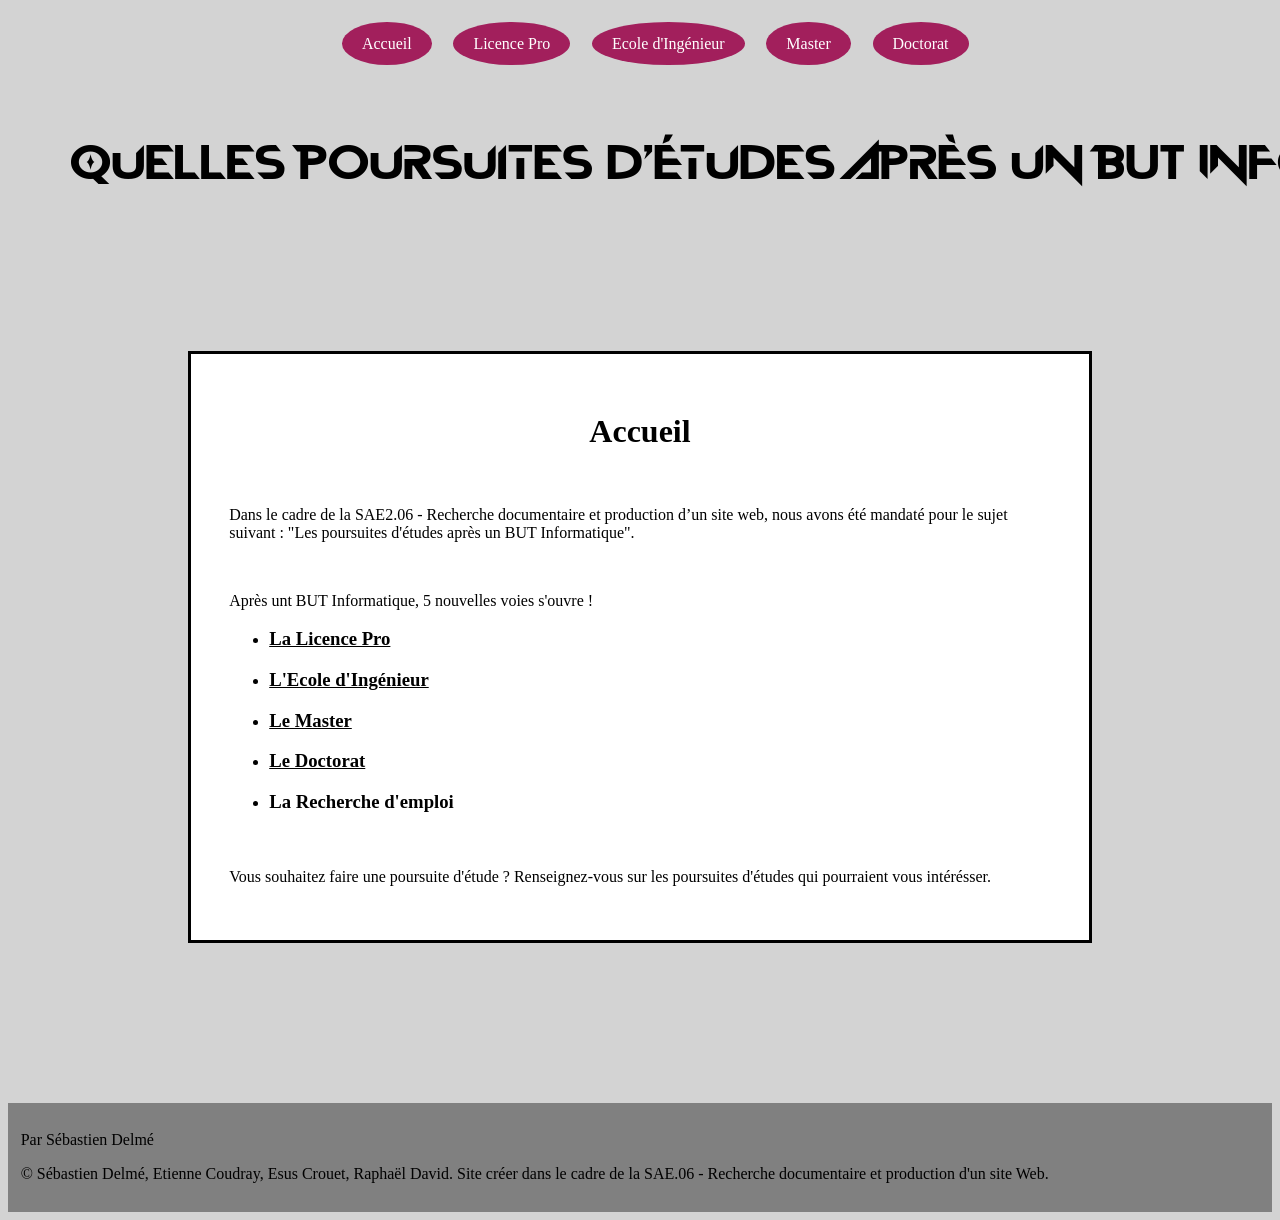
<file: index.html>
<!DOCTYPE html>
<html lang="fr">
<head>
    <meta charset="UTF-8">
    <meta name="viewport" content="width=device-width, initial-scale=1.0">
    <link rel="stylesheet" href="css/styles.css">
    <link rel="stylesheet" href="css/position.css">
    <title>Quelles poursuites d'études après un BUT Informatique ? - Acceuil</title>
</head>
<header>
    <nav>
        <ul>
            <li><a href="index.html">Accueil</a></li>
            <li><a href="html/licence-pro.html">Licence Pro</a></li>
            <li><a href="html/ingenieur.html">Ecole d'Ingénieur</a></li>
            <li><a href="html/master.html">Master</a></li>
            <li><a href="html/doctorat.html">Doctorat</a></li>
        </ul>
    </nav>
    <br>
    <br>
    <br>
    <a href="index.html"><img src="img/Banniere.png" alt="Bannière du site"></a>
</header>
<body>
    <main class="accueil">
        <h1>Accueil</h1>
        <br>
        <p>Dans le cadre de la SAE2.06 - Recherche documentaire et production d’un site web, nous avons été mandaté pour 
            le sujet suivant : "Les poursuites d'études après un BUT Informatique".
        </p>
        <br>
        <p>Après unt BUT Informatique, 5 nouvelles voies s'ouvre !
            <ul>
                <li><h3><a href="html/licence-pro.html">La Licence Pro</a></h3></li>
                <li><h3><a href="html/ingenieur.html">L'Ecole d'Ingénieur</a></h3></li>
                <li><h3><a href="html/master.html">Le Master</a></h3></li>
                <li><h3><a href="html/doctorat.html">Le Doctorat</a></h3></li>
                <li><h3>La Recherche d'emploi</h3></li>
            </ul>
            <br>
            <br>
            Vous souhaitez faire une poursuite d'étude ? Renseignez-vous sur les poursuites d'études qui pourraient vous intérésser.
        </p>
    </main>
</body>
<footer>
    <p>Par Sébastien Delmé</p>
    <p>© Sébastien Delmé, Etienne Coudray, Esus Crouet, Raphaël David. Site créer dans le cadre de la SAE.06 - Recherche documentaire et production d'un site Web.</p>
</footer>
</html>
</file>
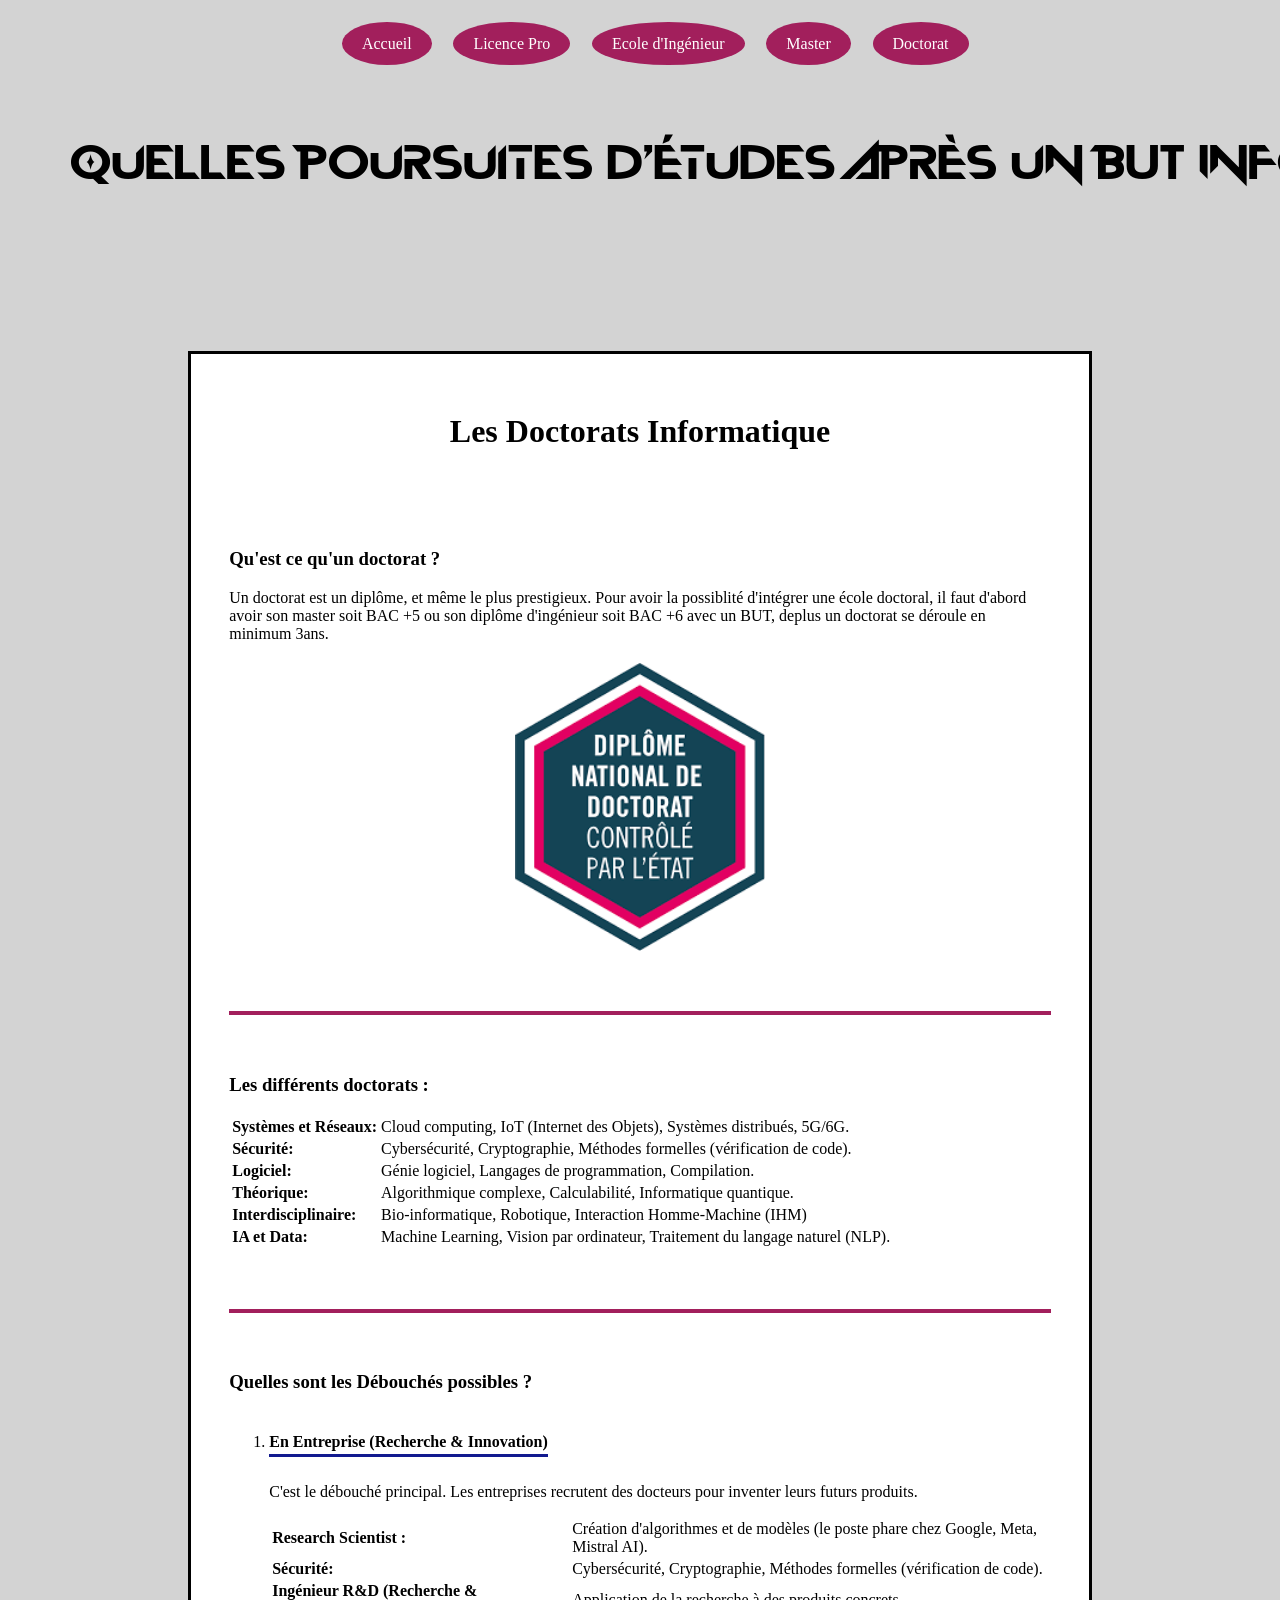
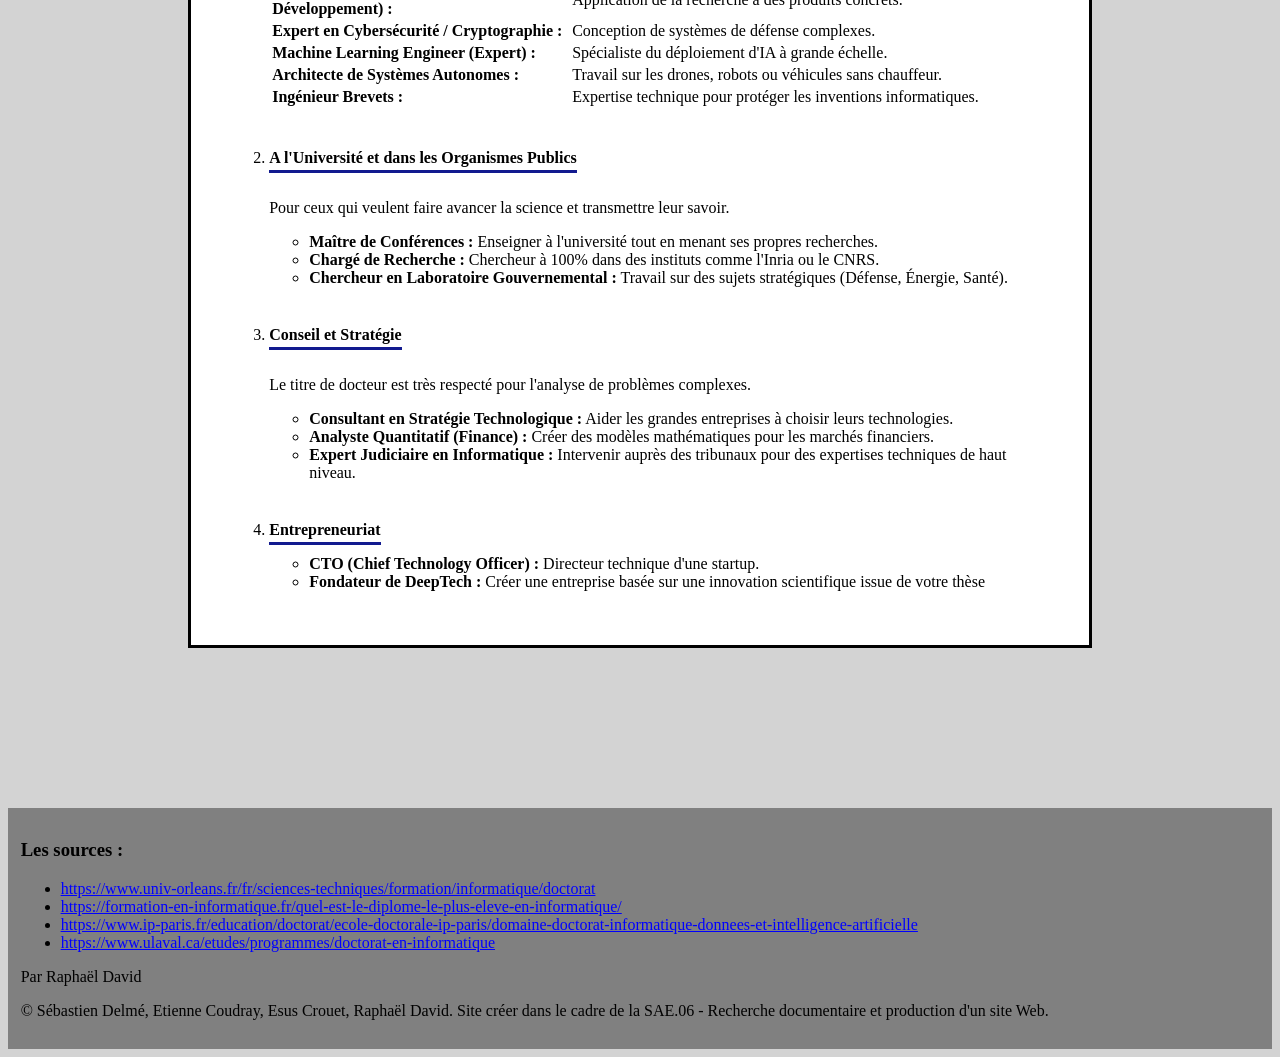
<file: html/doctorat.html>
<!DOCTYPE html>
<html lang = "fr">
<head>
    <meta charset="UTF-8">
    <meta name="viewport" content="width=device-width, initial-scale=1.0">
    <link rel="stylesheet" href="../css/styles.css">
    <link rel="stylesheet" href="../css/position.css">
    <title>Quelles poursuites d'études après un BUT Informatique ? - Doctorat</title>
</head>
<header>
    <nav>
        <ul>
            <li><a href="../index.html">Accueil</a></li>
            <li><a href="licence-pro.html">Licence Pro</a></li>
            <li><a href="ingenieur.html">Ecole d'Ingénieur</a></li>
            <li><a href="master.html">Master</a></li>
            <li><a href="doctorat.html">Doctorat</a></li>
        </ul>
    </nav>
    <br>
    <br>
    <br>
    <a href="../index.html"><img src="../img/Banniere.png" alt="Bannière du site"></a>
</header>
<body>
    <main class="doctorat">
        <h1>Les Doctorats Informatique</h1>
        <br>
        <section>
            <h3>Qu'est ce qu'un doctorat ?</h3>
            <p>Un doctorat est un diplôme, et même le plus prestigieux. Pour avoir la possiblité d'intégrer une école doctoral, il faut d'abord avoir son master soit BAC +5 ou son diplôme d'ingénieur soit BAC +6 avec un BUT, deplus un doctorat se déroule en minimum 3ans.</p>
        </section>
        <img src="../img/imgdoctorat.png" alt="diplome doctorat informatique" class="img-doctorat">
        <section>
            <h3>Les différents doctorats :</h3>
            <table>
            <tr>
                <th>Systèmes et Réseaux:</th>
                <td>Cloud computing, IoT (Internet des Objets), Systèmes distribués, 5G/6G.</td>
            </tr>
            <tr>
                <th>Sécurité:</th>
                <td>Cybersécurité, Cryptographie, Méthodes formelles (vérification de code).</td>
            </tr>
            <tr>
                <th>Logiciel:</th>
                <td>Génie logiciel, Langages de programmation, Compilation.</td>
            </tr>
            <tr>
                <th>Théorique:</th>
                <td>Algorithmique complexe, Calculabilité, Informatique quantique.</td>
            </tr>
            <tr>
                <th>Interdisciplinaire:</th>
                <td>Bio-informatique, Robotique, Interaction Homme-Machine (IHM)</td>
            </tr>
                <tr>
                    <th>IA et Data:</th>
                    <td>Machine Learning, Vision par ordinateur, Traitement du langage naturel (NLP).</td>
                </tr>
            </table>
        </section>
        <section>
            <h3>Quelles sont les Débouchés possibles ?</h3>
            <ol>
                <li>
                    <h4>En Entreprise (Recherche & Innovation)</h4>
                </li>
                <p>C'est le débouché principal. Les entreprises recrutent des docteurs pour inventer leurs futurs produits.</p>
                <table>
                    <tr>
                        <th>Research Scientist :</th>
                        <td>Création d'algorithmes et de modèles (le poste phare chez Google, Meta, Mistral AI).</td>
                    </tr>
                    <tr>
                        <th>Sécurité:</th>
                        <td>Cybersécurité, Cryptographie, Méthodes formelles (vérification de code).</td>
                    </tr>
                    <tr>
                        <th>Ingénieur R&D (Recherche & Développement) : </th>
                        <td>Application de la recherche à des produits concrets.</td>
                    </tr>
                    <tr>
                        <th>Expert en Cybersécurité / Cryptographie : </th>
                        <td>Conception de systèmes de défense complexes.</td>
                    </tr>
                    <tr>
                        <th>Machine Learning Engineer (Expert) :</th>
                        <td>Spécialiste du déploiement d'IA à grande échelle.</td>
                    </tr>
                    <tr>
                        <th>Architecte de Systèmes Autonomes : </th>
                        <td>Travail sur les drones, robots ou véhicules sans chauffeur.</td>
                    </tr>
                    <tr>
                        <th>Ingénieur Brevets : </th>
                        <td>Expertise technique pour protéger les inventions informatiques.</td>
                    </tr>
                </table>
                <br>
                <li>
                    <h4>A l'Université et dans les Organismes Publics</h4>
                </li>
                <p>Pour ceux qui veulent faire avancer la science et transmettre leur savoir.</p>
                <ul>
                    <li><strong>Maître de Conférences :</strong> Enseigner à l'université tout en menant ses propres recherches.</li>
                    <li><strong>Chargé de Recherche :</strong> Chercheur à 100% dans des instituts comme l'Inria ou le CNRS.</li>
                    <li><strong>Chercheur en Laboratoire Gouvernemental :</strong> Travail sur des sujets stratégiques (Défense, Énergie, Santé).</li>
                </ul>
                <br>
                <li>
                    <h4>Conseil et Stratégie</h4>
                </li>
                <p>Le titre de docteur est très respecté pour l'analyse de problèmes complexes.</p>
                <ul>
                    <li><strong>Consultant en Stratégie Technologique :</strong> Aider les grandes entreprises à choisir leurs technologies.</li>
                    <li><strong>Analyste Quantitatif (Finance) :</strong> Créer des modèles mathématiques pour les marchés financiers.</li>
                    <li><strong>Expert Judiciaire en Informatique :</strong> Intervenir auprès des tribunaux pour des expertises techniques de haut niveau.</li>
                </ul>
                <br>
                <li>
                    <h4>Entrepreneuriat</h4>
                </li>
                <ul>
                    <li><strong>CTO (Chief Technology Officer) :</strong> Directeur technique d'une startup.</li>
                    <li><strong>Fondateur de DeepTech :</strong> Créer une entreprise basée sur une innovation scientifique issue de votre thèse</li>
                </ul>
            </ol>
        </section>
    </main>
</body>
<footer>
    <section>
        <h3>Les sources :</h3>
        <ul>
            <li><a href="https://www.univ-orleans.fr/fr/sciences-techniques/formation/informatique/doctorat">https://www.univ-orleans.fr/fr/sciences-techniques/formation/informatique/doctorat</a></li>
            <li><a href="https://formation-en-informatique.fr/quel-est-le-diplome-le-plus-eleve-en-informatique/">https://formation-en-informatique.fr/quel-est-le-diplome-le-plus-eleve-en-informatique/</a></li>
            <li><a href="https://www.ip-paris.fr/education/doctorat/ecole-doctorale-ip-paris/domaine-doctorat-informatique-donnees-et-intelligence-artificielle">https://www.ip-paris.fr/education/doctorat/ecole-doctorale-ip-paris/domaine-doctorat-informatique-donnees-et-intelligence-artificielle</a></li>
            <li><a href="https://www.ulaval.ca/etudes/programmes/doctorat-en-informatique">https://www.ulaval.ca/etudes/programmes/doctorat-en-informatique</a></li>
        </ul>
    </section>
    <p>Par Raphaël David</p>
    <p>© Sébastien Delmé, Etienne Coudray, Esus Crouet, Raphaël David. Site créer dans le cadre de la SAE.06 - Recherche documentaire et production d'un site Web.</p>
</footer>
</html>
</file>
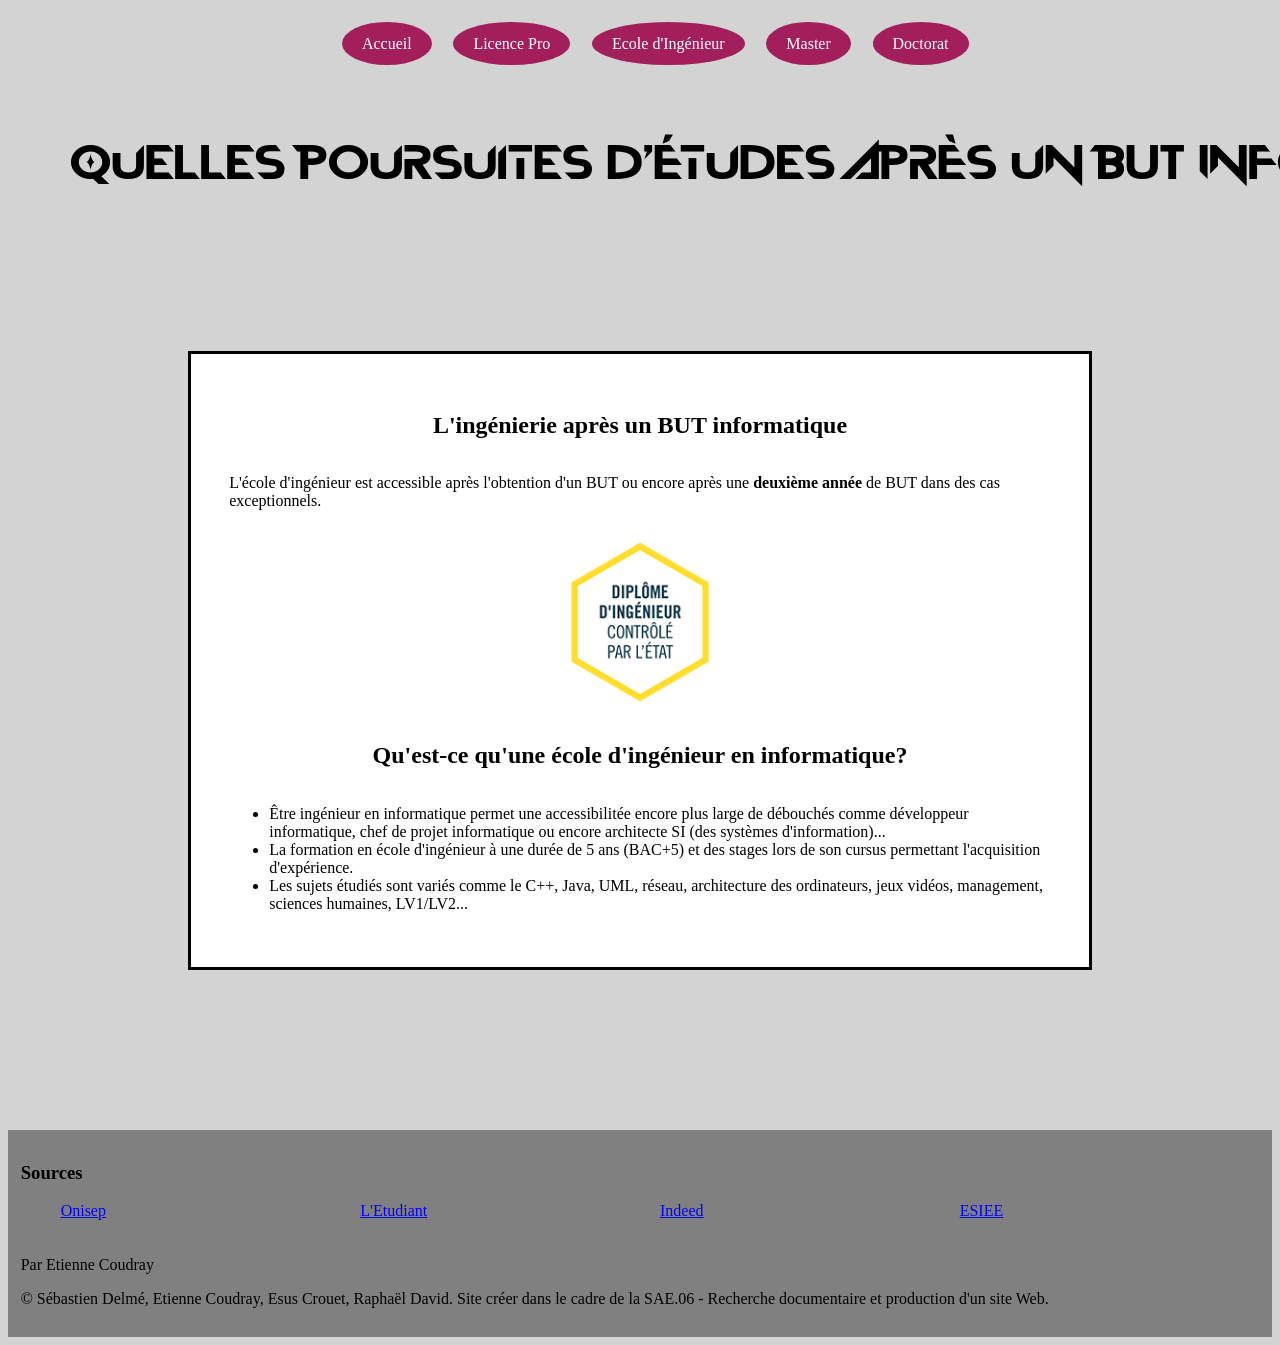
<file: html/ingenieur.html>
<!DOCTYPE html>
<html lang="fr">
<head>
    <meta charset="UTF-8">
    <meta name="viewport" content="width=device-width, initial-scale=1.0">
    <link rel="stylesheet" href="../css/styles.css">
    <link rel="stylesheet" href="../css/position.css">
    <title>Quelles poursuites d'études après un BUT Informatique ? - Ecole d'Ingénieur</title>
</head>
<header>
    <nav>
        <ul>
            <li><a href="../index.html">Accueil</a></li>
            <li><a href="licence-pro.html">Licence Pro</a></li>
            <li><a href="ingenieur.html">Ecole d'Ingénieur</a></li>
            <li><a href="master.html">Master</a></li>
            <li><a href="doctorat.html">Doctorat</a></li>
        </ul>
    </nav>
    <br>
    <br>
    <br>
    <img src="../img/Banniere.png" alt="Bannière du site">
</header>
<body>
    <main class="inge">
        <h2>L'ingénierie après un BUT informatique</h2>
        <p>L'école d'ingénieur est accessible après l'obtention d'un BUT ou encore après une <strong>deuxième année</strong> de BUT dans des cas exceptionnels.</p>
        <div><img src="../img/diplome_inge.png" alt="diplome d'ingenieur"></div>
        <h2>Qu'est-ce qu'une école d'ingénieur en informatique?</h2>
        <ul>
            <li>Être ingénieur en informatique permet une accessibilitée encore plus large de débouchés comme développeur informatique, chef de projet informatique ou encore architecte SI (des systèmes d'information)...</li>
            <li>La formation en école d'ingénieur à une durée de 5 ans (BAC+5) et des stages lors de son cursus permettant l'acquisition d'expérience.</li>
            <li>Les sujets étudiés sont variés comme le C++, Java, UML, réseau, architecture des ordinateurs, jeux vidéos, management, sciences humaines, LV1/LV2...</li>
        </ul>
    </main>
</body>
<footer class="footinge">
    <h3>Sources</h3>
    <ul>
        <li><a href="https://www.onisep.fr/formation/les-principaux-domaines-de-formation/les-ecoles-d-ingenieurs/les-differentes-voies-d-acces-en-ecole-d-ingenieurs">Onisep</a></li>
        <li><a href="https://www.letudiant.fr/etudes/ecole-ingenieur/une-passerelle-entre-2e-annee-de-but-et-ecoles-d-ingenieurs-des-la-rentree-2023.html">L'Etudiant</a></li>
        <li><a href="https://fr.indeed.com/conseils-carrieres/trouver-un-emploi/ingenieur-informatique-debouches">Indeed</a></li>
        <li><a href="https://www.esiee.fr/formations/ingenieur/filieres/informatique">ESIEE</a></li>
    </ul>
    <p>Par Etienne Coudray</p>
    <p>© Sébastien Delmé, Etienne Coudray, Esus Crouet, Raphaël David. Site créer dans le cadre de la SAE.06 - Recherche documentaire et production d'un site Web.</p>
</footer>
</html>
</file>
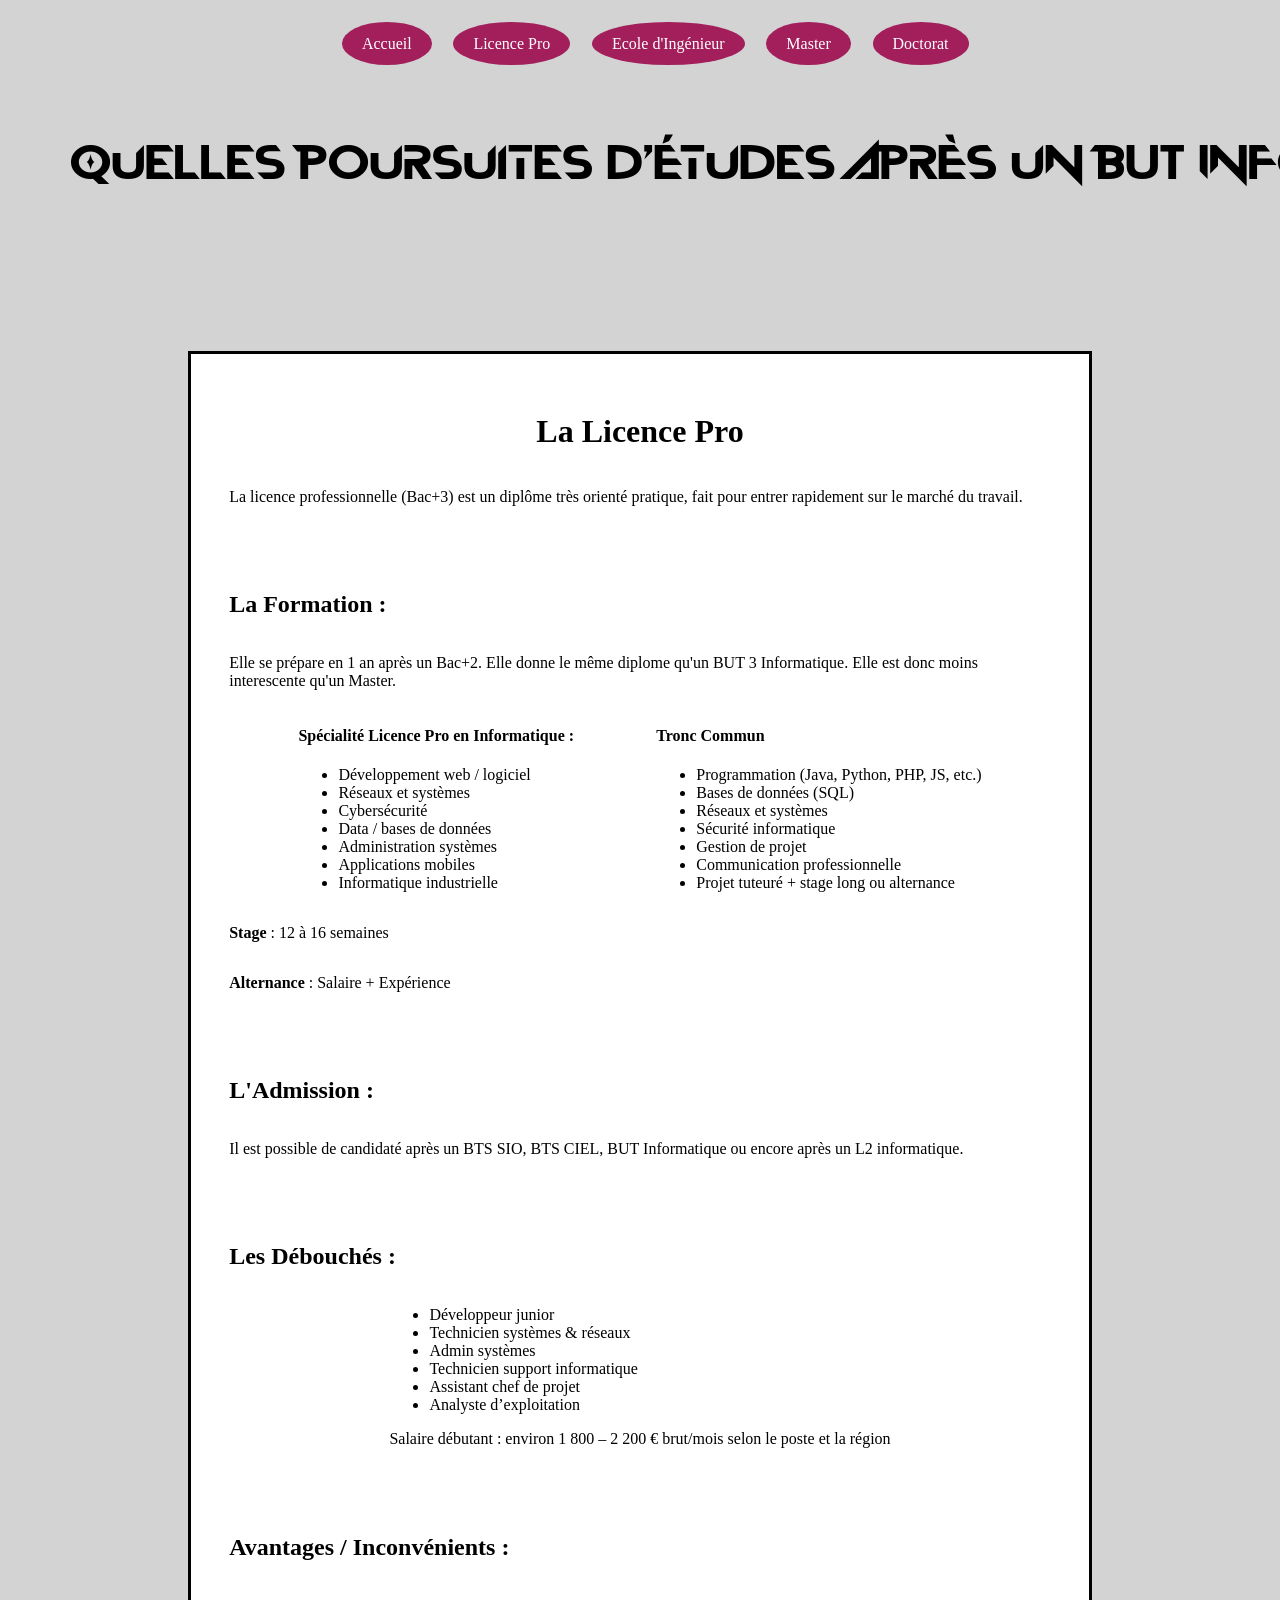
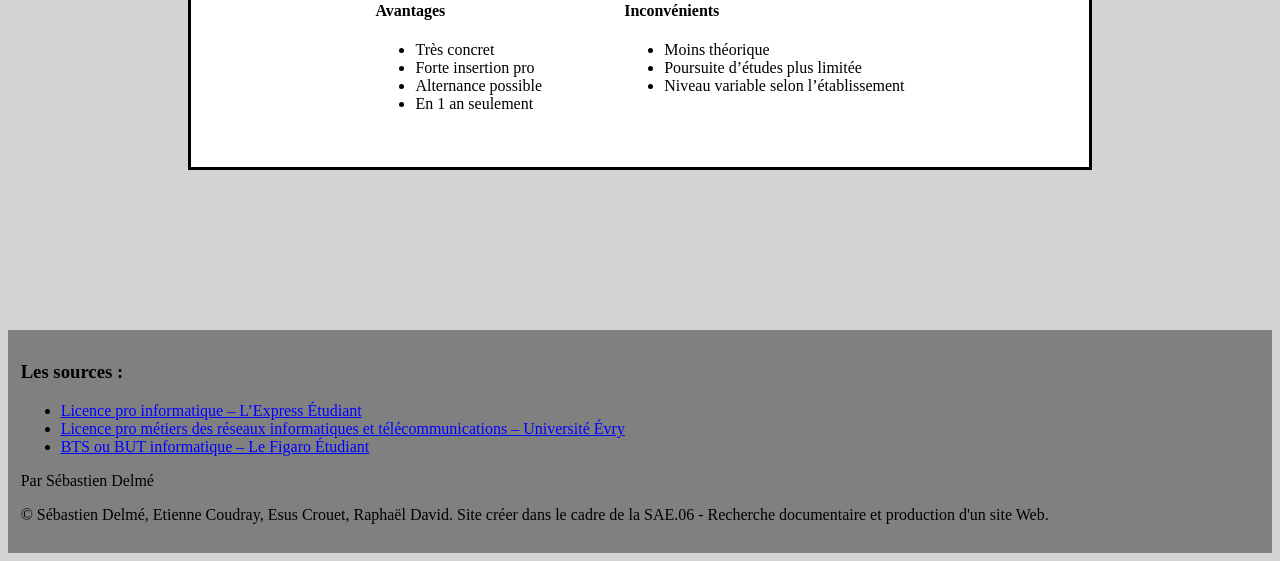
<file: html/licence-pro.html>
<!DOCTYPE html>
<html lang="fr">
<head>
    <meta charset="UTF-8">
    <meta name="viewport" content="width=device-width, initial-scale=1.0">
    <link rel="stylesheet" href="../css/styles.css">
    <link rel="stylesheet" href="../css/position.css">
    <title>Quelles poursuites d'études après un BUT Informatique ? - Licence Pro</title>
</head>
<header>
    <nav>
        <ul>
            <li><a href="../index.html">Accueil</a></li>
            <li><a href="licence-pro.html">Licence Pro</a></li>
            <li><a href="ingenieur.html">Ecole d'Ingénieur</a></li>
            <li><a href="master.html">Master</a></li>
            <li><a href="doctorat.html">Doctorat</a></li>
        </ul>
    </nav>
    <br>
    <br>
    <br>
    <a href="../index.html"><img src="../img/Banniere.png" alt="Bannière du site"></a>
</header>
<body>
    <main class="licence-pro">
        <h1>La Licence Pro</h1>
        <br>
        <p>La licence professionnelle (Bac+3) est un diplôme très orienté pratique, fait pour entrer rapidement sur le marché du travail.</p>
        <h2>La Formation :</h2>
        <p>Elle se prépare en 1 an après un Bac+2. Elle donne le même diplome qu'un BUT 3 Informatique. Elle est donc moins interescente qu'un Master.</p>
        <section class="cours">
            <h4>Spécialité Licence Pro en Informatique :</h4>
            <p><ul>
                <li>Développement web / logiciel</li>
                <li>Réseaux et systèmes</li>
                <li>Cybersécurité</li>
                <li>Data / bases de données</li>
                <li>Administration systèmes</li>
                <li>Applications mobiles</li>
                <li>Informatique industrielle</li>
            </ul></p>
        </section>
        <section class="cours">
            <h4>Tronc Commun</h4>
            <p><ul>
                <li>Programmation (Java, Python, PHP, JS, etc.)</li>
                <li>Bases de données (SQL)</li>
                <li>Réseaux et systèmes</li>
                <li>Sécurité informatique</li>
                <li>Gestion de projet</li>
                <li>Communication professionnelle</li>
                <li>Projet tuteuré + stage long ou alternance</li>
            </ul></p>
        </section>
        <p><strong>Stage</strong> : 12 à 16 semaines</p>
        <p><strong>Alternance</strong> : Salaire + Expérience</p>
        <h2>L'Admission :</h2>
        <p>Il est possible de candidaté après un BTS SIO, BTS CIEL, BUT Informatique ou encore après un L2 informatique.</p>
        <h2>Les Débouchés :</h2>
        <section>
            <ul>
                <li>Développeur junior</li>
                <li>Technicien systèmes & réseaux</li>
                <li>Admin systèmes</li>
                <li>Technicien support informatique</li>
                <li>Assistant chef de projet</li>
                <li>Analyste d’exploitation</li>
             </ul>
             <p>Salaire débutant : environ 1 800 – 2 200 € brut/mois selon le poste et la région</p>
        </section>
        <h2>Avantages / Inconvénients :</h2>
        <section class="cours">
            <h4>Avantages</h4>
            <ul>
                <li>Très concret</li>
                <li>Forte insertion pro</li>
                <li>Alternance possible</li>
                <li>En 1 an seulement</li>
            </ul>
        </section>
        <section class="cours">
            <h4>Inconvénients</h4>
            <ul>
                <li>Moins théorique</li>
                <li>Poursuite d’études plus limitée</li>
                <li>Niveau variable selon l’établissement</li>
            </ul>
        </section>
    </main>
</body>
<footer>
    <section>
        <h3>Les sources :</h3>
        <ul>
            <li><a href="https://lexpress-education.com/diplomes/licences-pro/licence-pro-metiers-de-linformatique/" target="_blank">
            Licence pro informatique – L’Express Étudiant
            </a></li>
            <li><a href="https://formations.univ-evry.fr/plugins/evry/odf/_content/program-licence-professionnelle-metiers-des-reseaux-informatiques-et-telecommunications-2-2-2-2.pdf" target="_blank">
            Licence pro métiers des réseaux informatiques et télécommunications – Université Évry
            </a></li>
            <li><a href="https://etudiant.lefigaro.fr/article/bts-choisir-une-filiere-informatique-apres-le-bac-et-se-preparer_29c7ba0c-c706-11ec-9eb1-847599234f1b/" target="_blank">
            BTS ou BUT informatique – Le Figaro Étudiant
            </a></li>
        </ul>
    </section>
    <p>Par Sébastien Delmé</p>
    <p>© Sébastien Delmé, Etienne Coudray, Esus Crouet, Raphaël David. Site créer dans le cadre de la SAE.06 - Recherche documentaire et production d'un site Web.</p>
</footer>
</html>
</file>
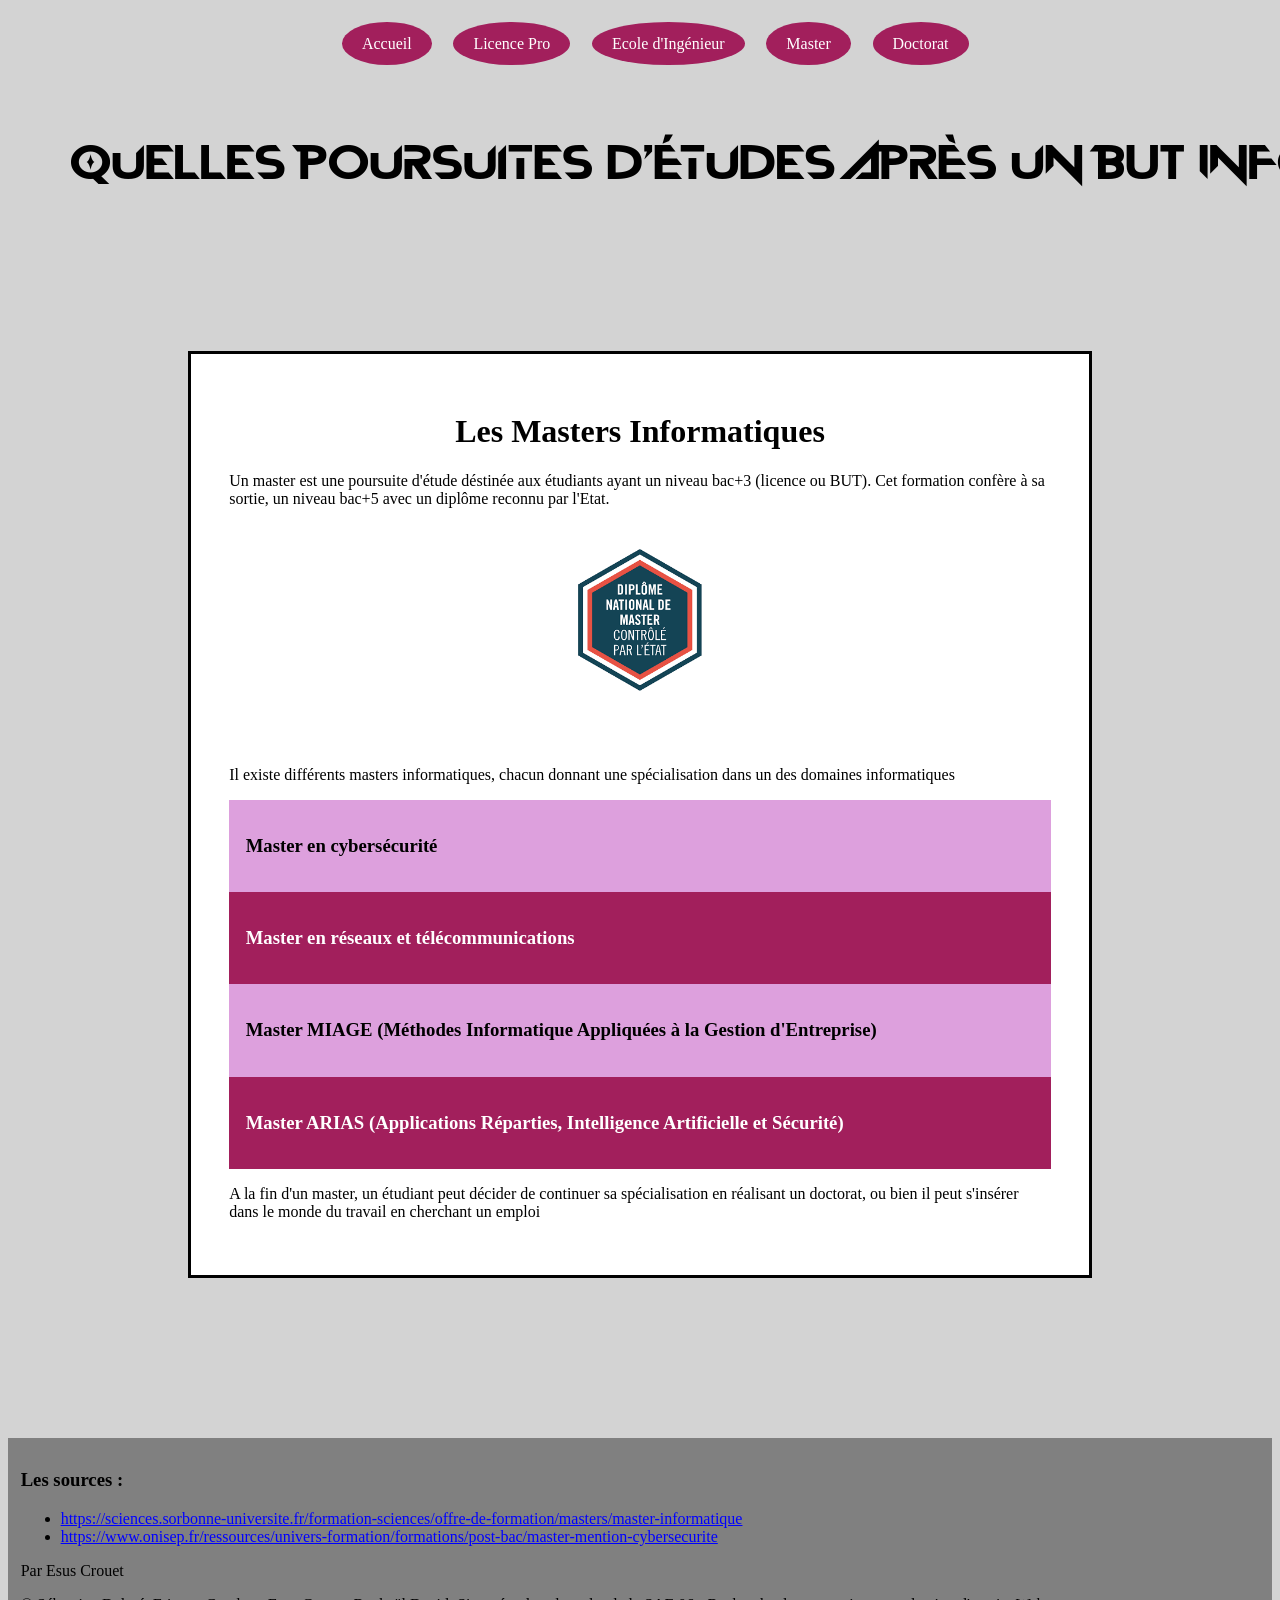
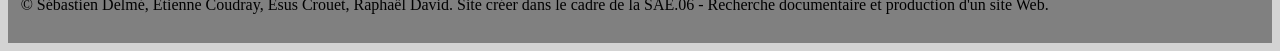
<file: html/master.html>
<!DOCTYPE html>
<html lang="fr">
<head>
    <meta charset="UTF-8">
    <meta name="viewport" content="width=device-width, initial-scale=1.0">
    <link rel="stylesheet" href="../css/styles.css">
    <link rel="stylesheet" href="../css/position.css">
    <title>Quelles poursuites d'études après un BUT Informatique ? - Master</title>
</head>
<header>
    <nav>
        <ul>
            <li><a href="../index.html">Accueil</a></li>
            <li><a href="licence-pro.html">Licence Pro</a></li>
            <li><a href="ingenieur.html">Ecole d'Ingénieur</a></li>
            <li><a href="master.html">Master</a></li>
            <li><a href="doctorat.html">Doctorat</a></li>
        </ul>
    </nav>
    <br>
    <br>
    <br>
    <a href="../index.html"><img src="../img/Banniere.png" alt="Bannière du site"></a>
</header>
<body>
    <main class="master">
        <h1>Les Masters Informatiques</h1>
        <p>Un master est une poursuite d'étude déstinée aux étudiants ayant un niveau bac+3 (licence ou BUT). Cet formation confère à sa sortie, un niveau bac+5 avec un diplôme reconnu par l'Etat.</p>
        <div>
            <img src="../img/master.png" alt="Master Informatique">
        </div>
        <br>
        <p>Il existe différents masters informatiques, chacun donnant une spécialisation dans un des domaines informatiques</p>
        <section class ="master1">
            <h3>Master en cybersécurité</h3>
        </section>
        <section  class ="master2">
            <h3>Master en réseaux et télécommunications</h3>
            <p></p>
        </section>
        <section class ="master1">
            <h3>Master MIAGE (Méthodes Informatique Appliquées à la Gestion d'Entreprise)</h3>
        </section>
        <section class ="master2">
            <h3>Master ARIAS (Applications Réparties, Intelligence Artificielle et Sécurité)</h3>
        </section>
        <p>A la fin d'un master, un étudiant peut décider de continuer sa spécialisation en réalisant un doctorat, ou bien il peut s'insérer dans le monde du travail en cherchant un emploi</p>
    </main>
</body>
<footer>
    <section>
        <h3>Les sources :</h3>
        <ul>
            <li><a href="https://sciences.sorbonne-universite.fr/formation-sciences/offre-de-formation/masters/master-informatique">https://sciences.sorbonne-universite.fr/formation-sciences/offre-de-formation/masters/master-informatique</a></li>
            <li><a href="https://www.onisep.fr/ressources/univers-formation/formations/post-bac/master-mention-cybersecurite">https://www.onisep.fr/ressources/univers-formation/formations/post-bac/master-mention-cybersecurite</a></li>
    </section>
    <p>Par Esus Crouet</p>
    <p>© Sébastien Delmé, Etienne Coudray, Esus Crouet, Raphaël David. Site créer dans le cadre de la SAE.06 - Recherche documentaire et production d'un site Web.</p>
</footer>
</html>
</file>
<file: css/styles.css>
body{
    background-color: lightgray;
}


/*
    HEADER
*/
header{
    width: 1vw;
}

header li a{
    text-decoration: none;
    background-color: #a21f5c;
    padding: 1vw;
    padding-left: 20px;
    padding-right: 20px;
    border-radius: 50%;
    color: white;
}


/*
    FOOTER
*/
footer{
    background-color: gray;
    width: 100vw;
    padding: 1%;
}

footer a{
    color: blue;
}


/*
    MAIN
*/
main{
    background-color: white;
    border: 0.2em solid black;
    width: 65%;
}

main a{
    color: black;
}


/* 
    Doctorat
*/
main.doctorat .img-doctorat {
    width: 250px !important; 
    height: auto !important;
}

main.doctorat h4 {
    border-bottom: 3px solid #121a8f;
}

main.doctorat section {
    border-top: 4px solid #a21f5c;
}

main.doctorat section:first-of-type {
    border-top: none;
}


/*
    Inge
*/
.inge div img{
    width: 15vw;
}

.footinge ul li{
    list-style: none;
    margin-bottom: 20px;
}


/*
    Master
*/
main img{
    width: 15%;
}

.master1{
    background-color: plum;
}

.master2{
    background-color: #a21f5c;
    color: white;
}
</file>
<file: css/position.css>
body{
    display: flex;
    flex-wrap: wrap;
    justify-content: center;
}


/*
    HEADER
*/
header{
    flex-basis: 90%;
    text-align: center;}

header nav ul{
    display: flex;
    flex-grow: 1;
    flex-basis: 95%;
    width: 85vw;
    flex-wrap: wrap;
    justify-content: center;
}

header li{
    display: inline;
    padding: 1%;
}


/*
    MAIN
*/
main{
    flex-basis: 1;
    justify-content: center;
    border: 0.2em solid black;
    width: 65%;
    padding: 3%;
    margin-top: 10em;
    margin-bottom: 10em;
}

main h1, main h2{
    text-align: center;
}


/* 
    Doctorat
*/
.img-doctorat {
    display: block !important;
    margin: 20px auto !important;
}

main.doctorat th{
    text-align: left;
}

main.doctorat h4 {
    display: inline-block;
    padding-bottom: 3px;
    margin-bottom: 10px;
}

main.doctorat section {
    margin-top: 60px;
    padding-top: 40px;
}

main.doctorat section:first-of-type {
    margin-top: 0;
}


/*
    Inge
*/
.inge{
    display: flex;
    flex-wrap: wrap;
}

.inge div{
    flex-basis: 90%;
    text-align: center;
}

.footinge ul{
    display: flex;
    flex-wrap: wrap;
}

.footinge ul li{
    flex-basis: 20vw;
    flex-grow: 1;
}


/*
    LICENCE PRO
*/
main.licence-pro{
    display: flex;
    flex-wrap: wrap;
}

main.licence-pro h2{
    flex-grow: 1;
    flex-basis: 98%;
    text-align: left;
    padding-top: 6%;
}

main.licence-pro p{
    flex-grow: 1;
    flex-basis: 98%;
    text-align: left;
}

main.licence-pro section.cours{
    padding-left: 5%;
    padding-right: 5%;
}


/*
    Master
*/
main.master img{
    flex-grow: 0;
}

main.master div{
    display: flex;
    flex-wrap: wrap;
    justify-content: center;
    margin-top: 5%;
    margin-bottom: 5%;
}

.master1{
    margin: 0%;
    padding: 2%;
}

.master2{
    margin: 0%;
    padding: 2%;
}
</file>
